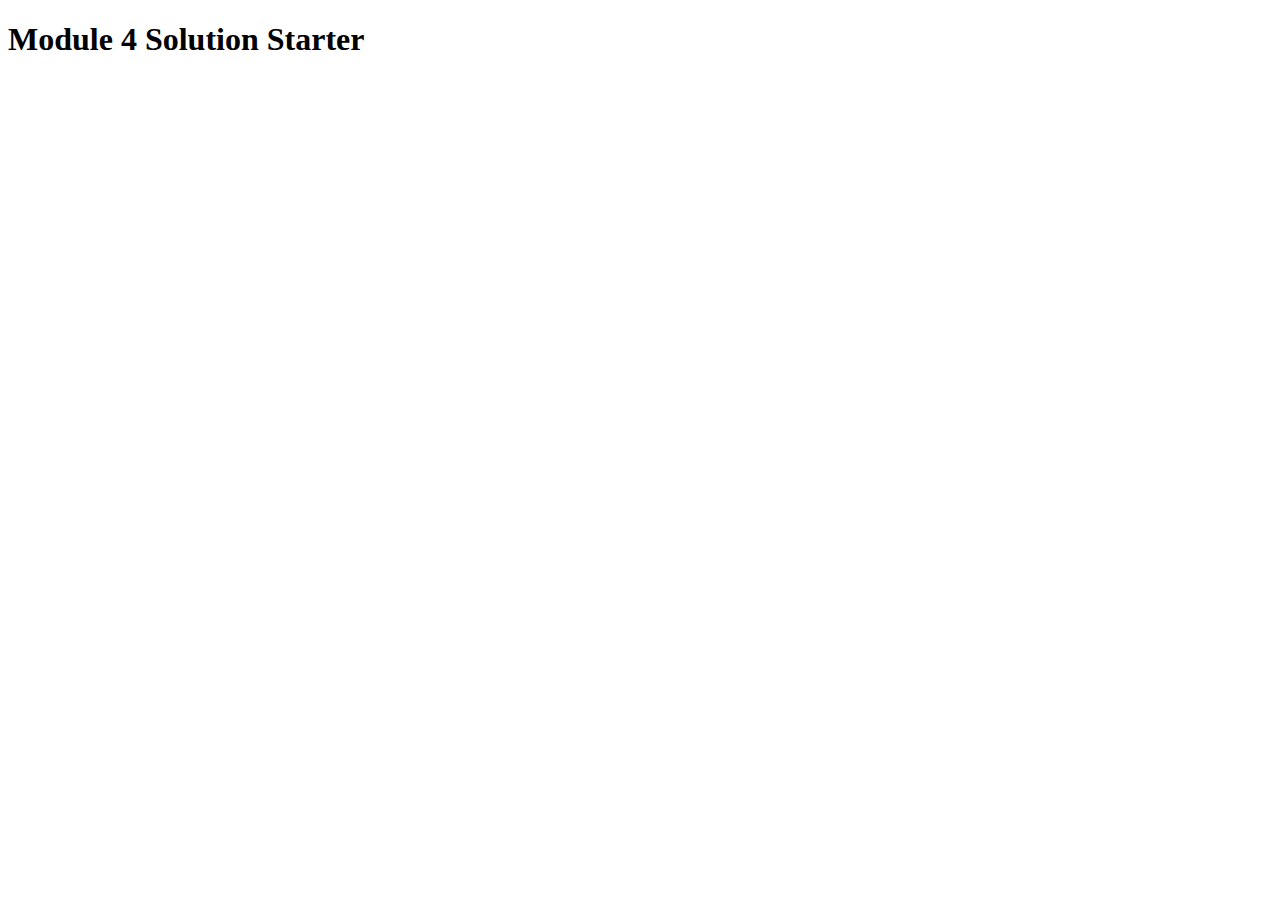
<file: index.html>
<!DOCTYPE html>
<html>
<head>
  <meta charset="utf-8">
  <title>Module 4 Solution Starter</title>
  <script>
    var names = []; // DO NOT REMOVE
  </script>
  <script src="SpeakHello.js"></script>
  <script src="SpeakGoodBye.js"></script>
  <script src="script.js"></script>
</head>
<body>
  <h1>Module 4 Solution Starter</h1>
</body>
</html>
</file>
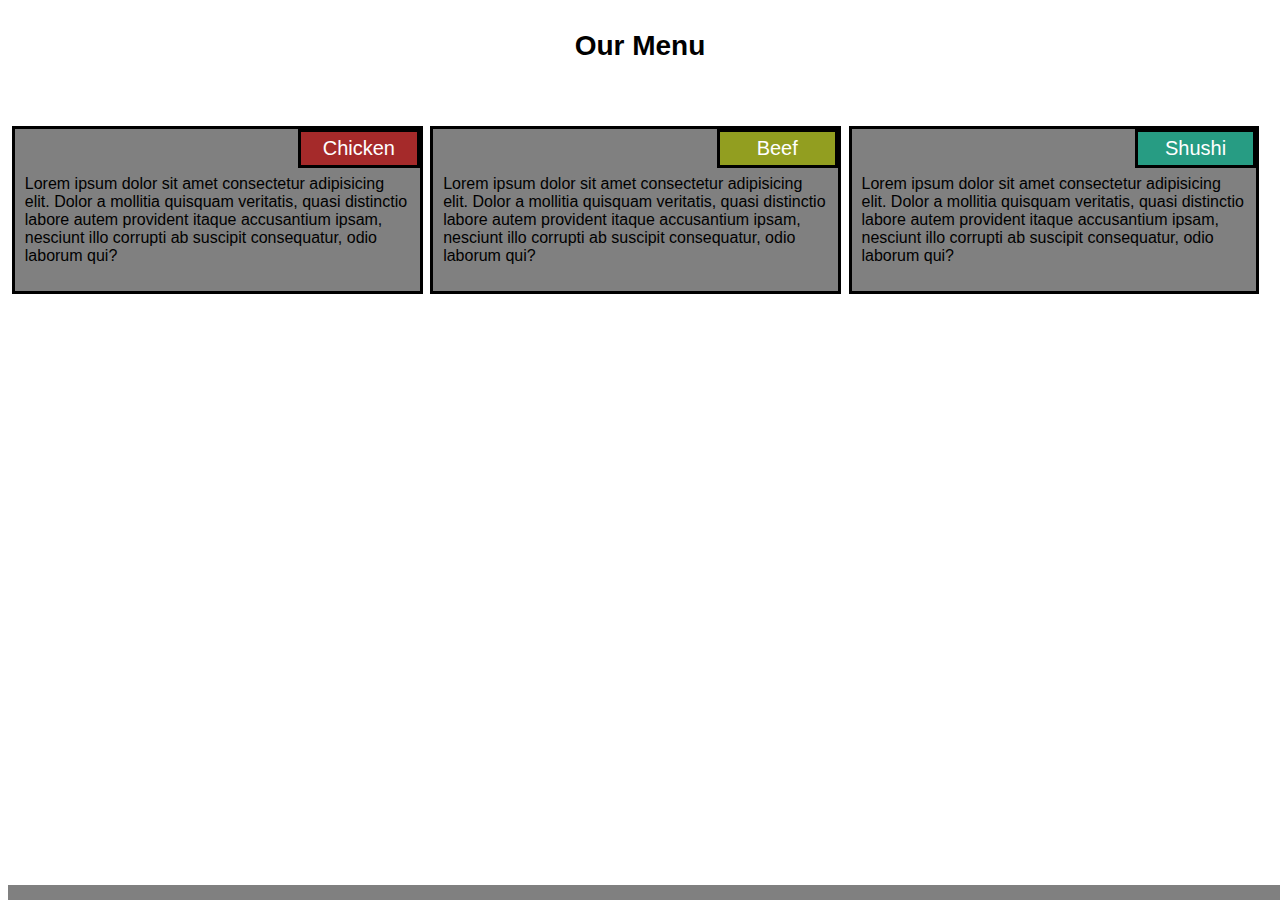
<file: docs/index.html>
<!DOCTYPE html>
<html lang="en">
<head>
    <meta charset="UTF-8">
    <meta http-equiv="X-UA-Compatible" content="IE=edge">
    <meta name="viewport" content="width=device-width, initial-scale=1.0">
    <link rel="stylesheet" href="module2_soln.css">

    <title>Assignment Solution for Module 2</title>
</head>
<body>
    <h1>
        Our Menu 
    </h1>
    <div>
        <p id="bar">
        </p>
    </div>
    <div id="container"  class ="col-hs-4 col-ms-6 col-ss-12">
         <p id="s1">
            Chicken
        </p>
        <p id="s4">
            Lorem ipsum dolor sit amet consectetur adipisicing elit. Dolor a mollitia quisquam veritatis, quasi distinctio labore autem provident itaque accusantium ipsam, nesciunt illo corrupti ab suscipit consequatur, odio laborum qui?   
        </p>
    </div>
    <div id="container"  class ="col-hs-4 col-ms-6 col-ss-12">
        <p id="s2">
            Beef
        </p>
        <p id="s4">
            Lorem ipsum dolor sit amet consectetur adipisicing elit. Dolor a mollitia quisquam veritatis, quasi distinctio labore autem provident itaque accusantium ipsam, nesciunt illo corrupti ab suscipit consequatur, odio laborum qui?   
        </p>
    </div>
    <div id="container"  class ="col-hs-4 col-ms-12 col-ss-12">
        <p id="s3">
            Shushi
        </p>
        <p id="s4">
            Lorem ipsum dolor sit amet consectetur adipisicing elit. Dolor a mollitia quisquam veritatis, quasi distinctio labore autem provident itaque accusantium ipsam, nesciunt illo corrupti ab suscipit consequatur, odio laborum qui?   
        </p>
    </div>
    <div style="width:100%;height:15px;position:absolute;bottom:0px;background-color: grey;">
    </div>
</body>
</html>
</file>
<file: docs/module2_soln.css>
* {
    box-sizing: border-box;
}

h1{
    font-size: 1.75em;
    text-align: center;
    font-family: Arial, Helvetica, sans-serif;
    margin-top: 30px;
    margin-bottom: 60px;
}

div#container {
    background-color: grey;
    margin: 0.3%;
    position: relative;
    padding: 10px;
}

#s1{
    border: 3px solid black;
    background-color: #A52A2A;
    width: 30%;
    font-family: Arial, Helvetica, sans-serif;
    font-size: 1.25em;
    color: white;
    position: absolute;
    right: 0px;
    top: 0px;
    text-align: center;
    margin: 0px;
    padding: 5px;
}

#s2{
    border: 3px solid black;
    background-color: #929e20;
    width: 30%;
    font-family: Arial, Helvetica, sans-serif;
    font-size: 1.25em;
    color: white;
    position: absolute;
    right: 0px;
    top: 0px;
    text-align: center;
    margin: 0px;
    padding: 5px;
}

#s3{
    border: 3px solid black;
    background-color: #279c83;
    width: 30%;
    font-family: Arial, Helvetica, sans-serif;
    font-size: 1.25em;
    color: white;
    position: absolute;
    right: 0px;
    top: 0px;
    text-align: center;
    margin: 0px;
    padding: 5px;
}

#s4{
    font-family: Arial, Helvetica, sans-serif;
    padding-top: 20px;
}

/***** Simple Responsive Framework. *****/
.row{
    width: 100%;
}

/***** Responsive SS *****/
@media (min-width: 992px){
    .col-hs-1, .col-hs-2, .col-hs-3, .col-hs-4, .col-hs-5, .col-hs-6, .col-hs-7, .col-hs-8, .col-hs-9, .col-hs-10, .col-hs-11, .col-hs-12 {
        float: left;
        border: 3px solid black;
        margin: 10px;
    }
    .col-hs-1 {width: 8.33%;}
    .col-hs-2 {width: 16.66%;}
    .col-hs-3 {width: 25%;}
    .col-hs-4 {width: 32.5%;}
    .col-hs-5 {width: 41.66%;}
    .col-hs-6 {width: 50%;}
    .col-hs-7 {width: 58.33%;}
    .col-hs-8 {width: 66.66%;}
    .col-hs-9 {width: 75%;}
    .col-hs-10 {width: 83.33%;}
    .col-hs-11 {width: 91.66%;}
    .col-hs-12 {width: 100%;}
}
@media (min-width: 768px) and (max-width: 991.5px){
    .col-ms-1, .col-ms-2, .col-ms-3, .col-ms-4, .col-ms-5, .col-ms-6, .col-ms-7, .col-ms-8, .col-ms-9, .col-ms-10, .col-ms-11, .col-ms-12 {
        float: left;
        border: 3px solid black;
        margin: 10px;
    }
    .col-ms-1 {width: 8.33%;}
    .col-ms-2 {width: 16.66%;}
    .col-ms-3 {width: 25%;}
    .col-ms-4 {width: 33.33%;}
    .col-ms-5 {width: 41.66%;}
    .col-ms-6 {width: 48.7%;}
    .col-ms-7 {width: 58.33%;}
    .col-ms-8 {width: 66.66%;}
    .col-ms-9 {width: 75%;}
    .col-ms-10 {width: 83.33%;}
    .col-ms-11 {width: 91.66%;}
    .col-ms-12 {width: 98.1%;}
}
@media (max-width: 767px){
    .col-ss-1, .col-ss-2, .col-ss-3, .col-ss-4, .col-ss-5, .col-ss-6, .col-ss-7, .col-ss-8, .col-ss-9, .col-ss-10, .col-ss-11, .col-ss-12 {
        float: left;
        border: 3px solid black;
        margin: 10px;
    }
    .col-ss-1 {width: 8.33%;}
    .col-ss-2 {width: 16.66%;}
    .col-ss-3 {width: 25%;}
    .col-ss-4 {width: 33.33%;}
    .col-ss-5 {width: 41.66%;}
    .col-ss-6 {width: 50%;}
    .col-ss-7 {width: 58.33%;}
    .col-ss-8 {width: 66.66%;}
    .col-ss-9 {width: 75%;}
    .col-ss-10 {width: 83.33%;}
    .col-ss-11 {width: 91.66%;}
    .col-ss-12 {width: 98%;}
}
</file>
